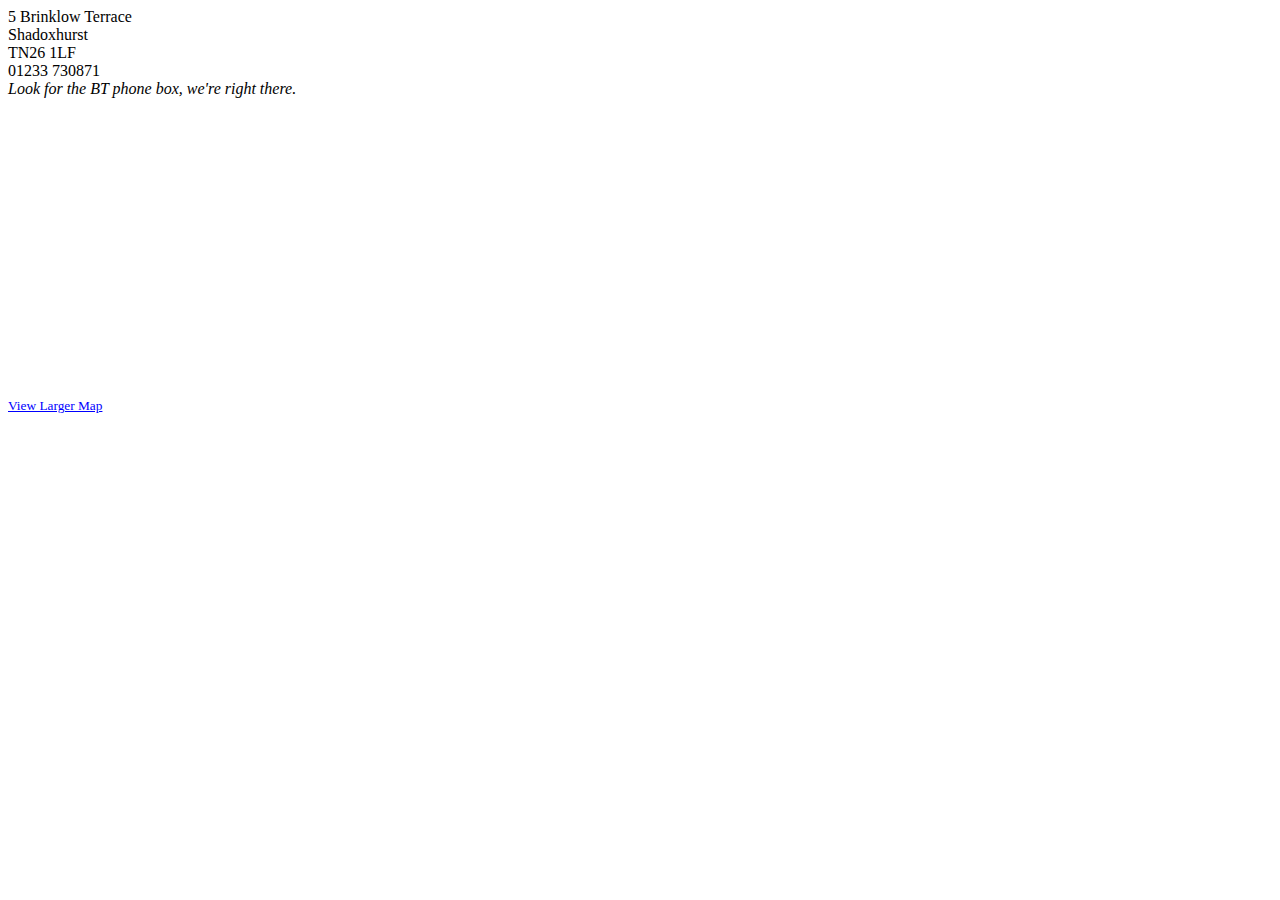
<file: services/services/content/map.html>
<html>
<head>
<title>Map to Kate & Richards House</title>
</head>
<body>
</body>
<div>
5 Brinklow Terrace<br/>
Shadoxhurst<br/>
TN26 1LF<br/>
01233 730871<br/>
<em>Look for the BT phone box, we're right there.</em>
</div>
<div class="map" ng-show="showMap">
  <iframe width="300" height="300" frameborder="0" scrolling="no" marginheight="0" marginwidth="0" src="https://maps.google.co.uk/maps?q=tn26+1lf&amp;ie=UTF8&amp;hq=&amp;hnear=Shadoxhurst+TN26+1LF,+United+Kingdom&amp;gl=uk&amp;t=h&amp;ll=51.107749,0.819141&amp;spn=0.00101,0.001609&amp;z=18&amp;iwloc=A&amp;output=embed"></iframe><br /><small><a href="https://maps.google.co.uk/maps?q=tn26+1lf&amp;ie=UTF8&amp;hq=&amp;hnear=Shadoxhurst+TN26+1LF,+United+Kingdom&amp;gl=uk&amp;t=h&amp;ll=51.107749,0.819141&amp;spn=0.00101,0.001609&amp;z=18&amp;iwloc=A&amp;source=embed" style="color:#0000FF;text-align:left">View Larger Map</a></small>
</div>
</file>
